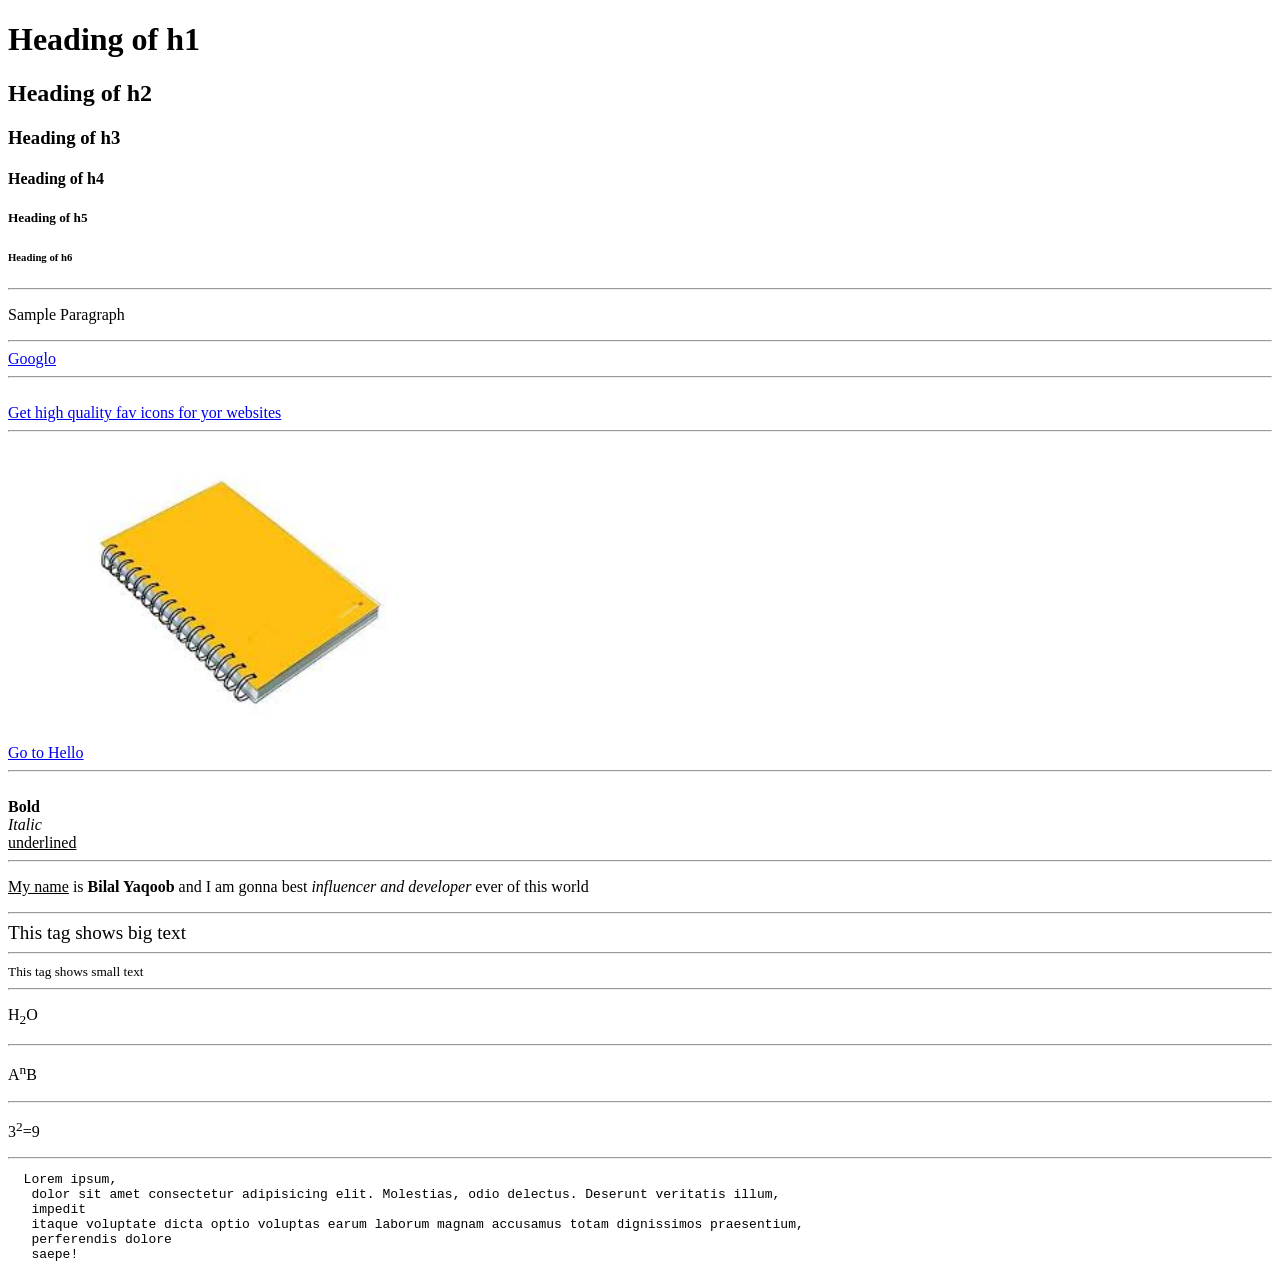
<file: HTML Tutorial/index.html>
<!DOCTYPE html>
<html lang="en">
<!-- Done all these things before but don't know why
  I'm doing again-I think trust issues about own intelligence:) -->

<head>
  <meta charset="UTF-8">
  <meta name="viewport" content="width=device-width, initial-scale=1.0">
  <title>My First Page</title>
</head>

<body>
  <!-- <h1>Living in my own world</h1> -->
  <!-- This is not my first code but still very confused but
      I have to do it for my dreams-->
  <h1>Heading of h1</h1>
  <h2>Heading of h2</h2>
  <h3>Heading of h3</h3>
  <h4>Heading of h4</h4>
  <h5>Heading of h5</h5>
  <h6>Heading of h6</h6>
  <hr>
  <p>Sample Paragraph</p>
  <hr>
  <a href="http://google.com/">Googlo</a>
  <hr>
  <br>
  <a href="https://icons8.com/icons/set/favicon">Get high quality fav icons for yor websites</a>
  <hr>
  <br>
  <a href="/Hello.html">Go to Hello</a>
  <img src="image.jpg.jfif" alt="Notebook" height="300">
  <hr>
</body>
<br>
<b>Bold</b>
<br>
<i>Italic</i>
<br>
<u>underlined</u>
<hr>
<p> <u>My name</u> is <b>Bilal Yaqoob</b> and I am gonna best <i>influencer and developer</i> ever of this world</p>
<hr>
<big>This tag shows big text</big>
<hr>
<small>This tag shows small text</small>
<hr>
<p>H<sub>2</sub>O</p>
<hr>
<p>A<sup>n</sup>B</p>
<hr>
<p>3<sup>2</sup>=9</p>





<hr>
<pre>
  Lorem ipsum,
   dolor sit amet consectetur adipisicing elit. Molestias, odio delectus. Deserunt veritatis illum,
   impedit
   itaque voluptate dicta optio voluptas earum laborum magnam accusamus totam dignissimos praesentium,
   perferendis dolore
   saepe!
</pre>

</html>
</file>
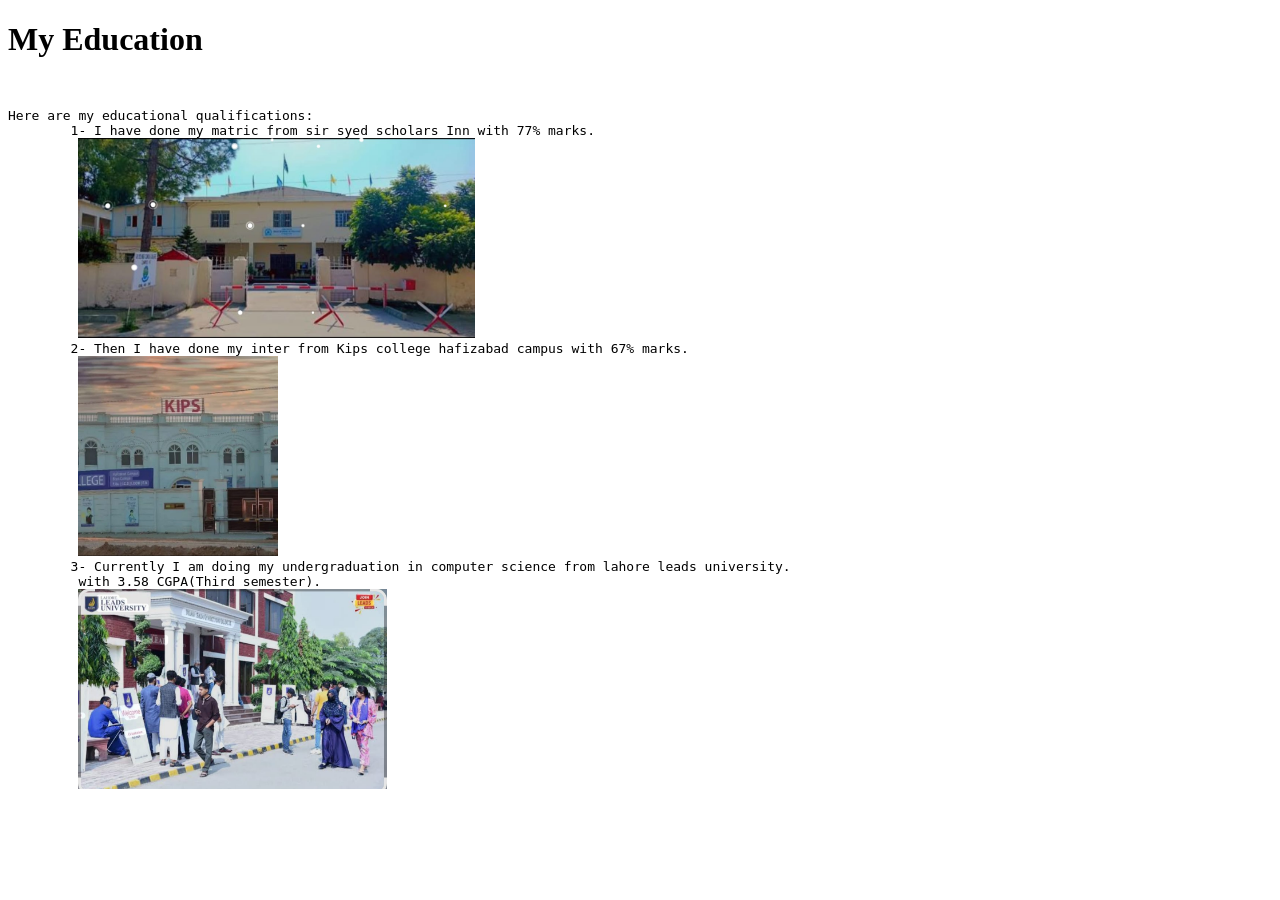
<file: HTML Tutorial/MY POrtfilio/Education.html>
<!DOCTYPE html>
<html lang="en">
<head>
    <meta charset="UTF-8">
    <meta name="viewport" content="width=device-width, initial-scale=1.0">
    <title>Education</title>
</head>
<body>
    <h1>My Education</h1>
    <pre>
        <p>Here are my educational qualifications:
        1- I have done my matric from sir syed scholars Inn with 77% marks.
         <img src="Image1.jpeg" alt="School pic" height="200">
        2- Then I have done my inter from Kips college hafizabad campus with 67% marks.
         <img src="Image2.jpeg" alt="College pic"height="200">
        3- Currently I am doing my undergraduation in computer science from lahore leads university. 
         with 3.58 CGPA(Third semester).
         <img src="Image3.jpeg" alt="Uni pic"height="200">
        </p>
    </pre>
</body>
</html>
</file>
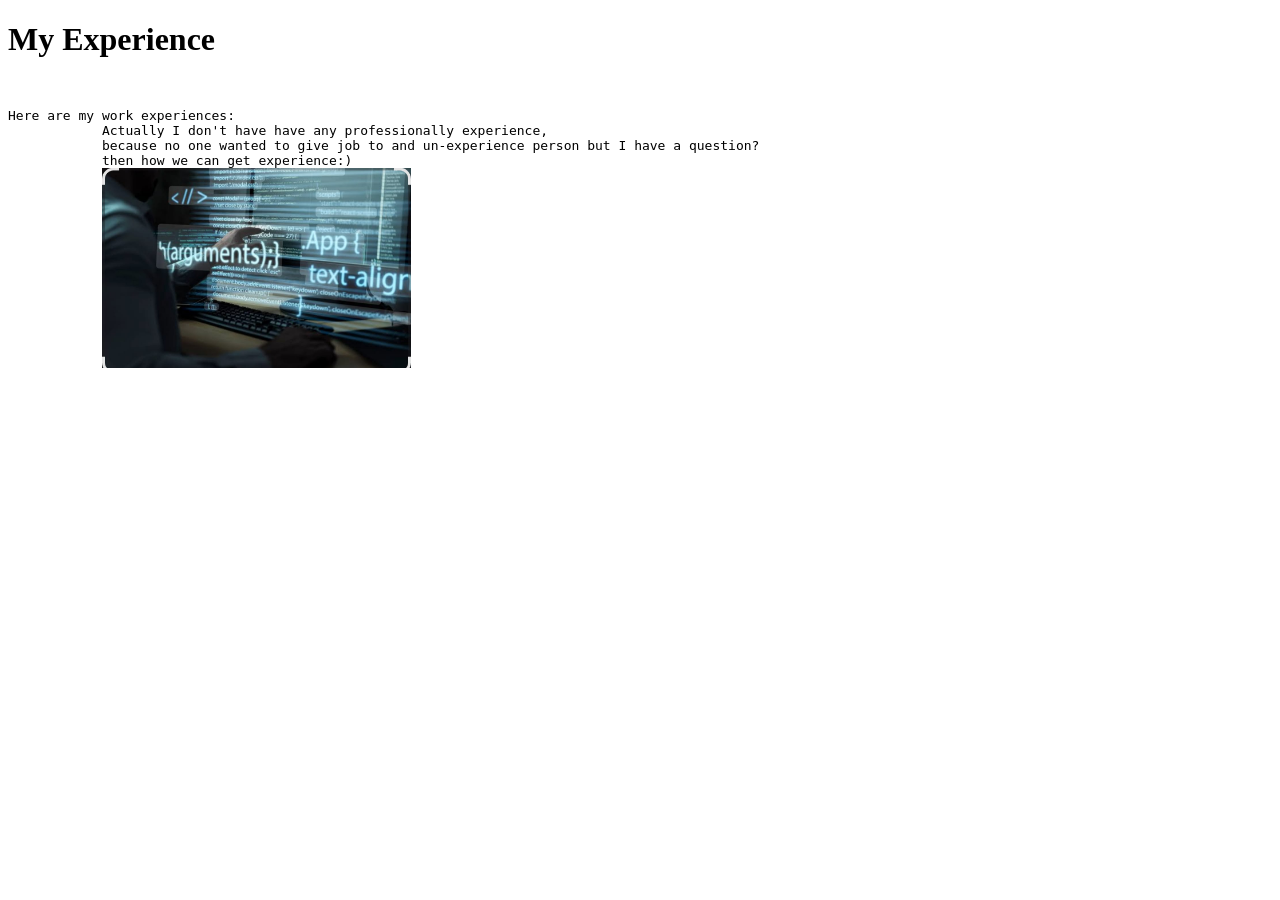
<file: HTML Tutorial/MY POrtfilio/Experience.html>
<!DOCTYPE html>
<html lang="en">
<head>
    <meta charset="UTF-8">
    <meta name="viewport" content="width=device-width, initial-scale=1.0">
    <title>Experience</title>
</head>
<body>
    <h1>My Experience</h1>
    <pre>
        <p>Here are my work experiences: 
            Actually I don't have have any professionally experience,
            because no one wanted to give job to and un-experience person but I have a question?
            then how we can get experience:)
            <img src="Image4.jpeg" alt="experience pic" height="200">
        </p>
    </pre>
</body>
</html>
</file>
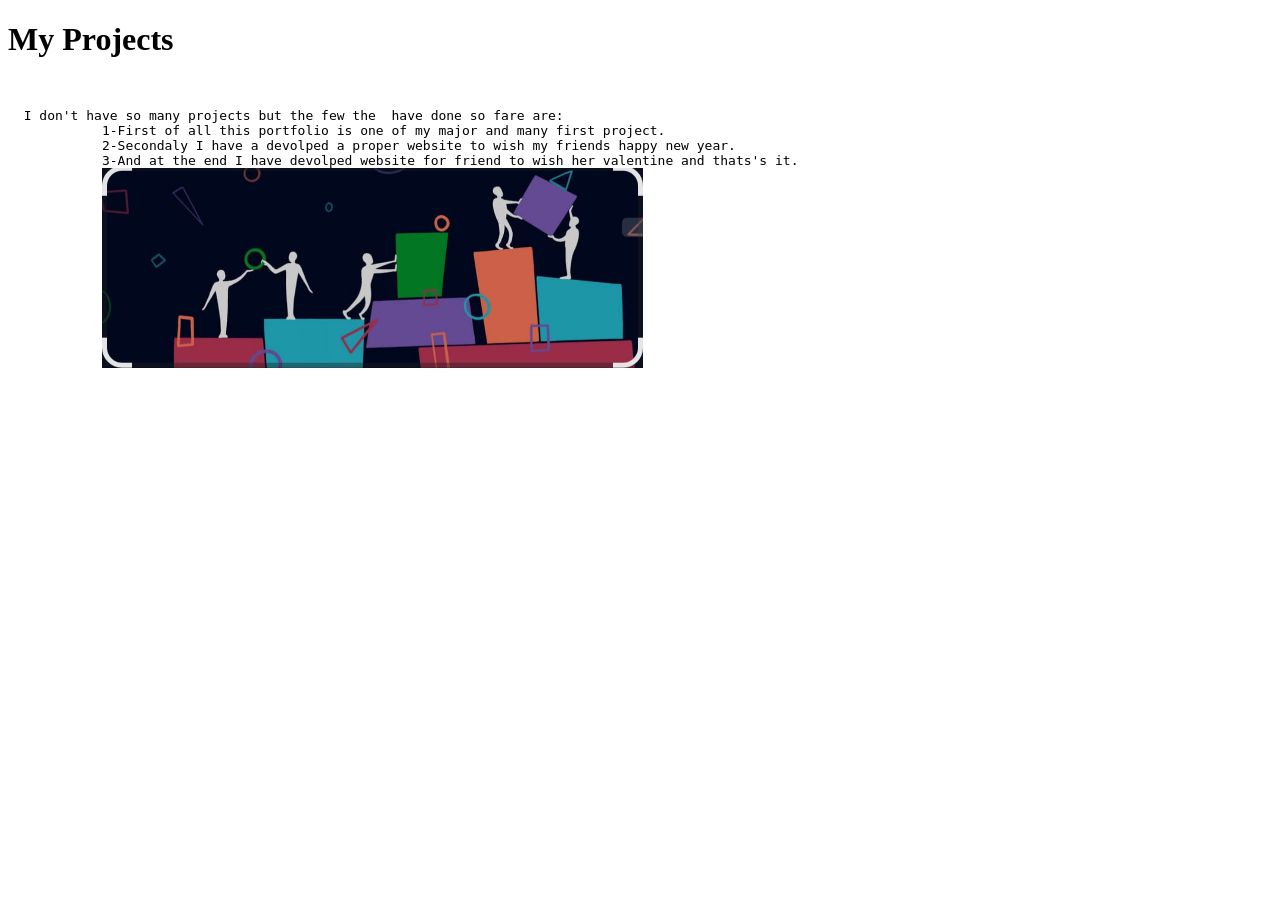
<file: HTML Tutorial/MY POrtfilio/Projects.html>
<!DOCTYPE html>
<html lang="en">
<head>
    <meta charset="UTF-8">
    <meta name="viewport" content="width=device-width, initial-scale=1.0">
    <title>Projects</title>
</head>
<body>
    <H1>My Projects</H1>
    <pre>
        <p>  I don't have so many projects but the few the  have done so fare are:
            1-First of all this portfolio is one of my major and many first project.
            2-Secondaly I have a devolped a proper website to wish my friends happy new year.
            3-And at the end I have devolped website for friend to wish her valentine and thats's it.
            <img src="Image5.jpeg" alt="Projects pic" height="200">
        </p>
    </pre>
    
</body>
</html>
</file>
